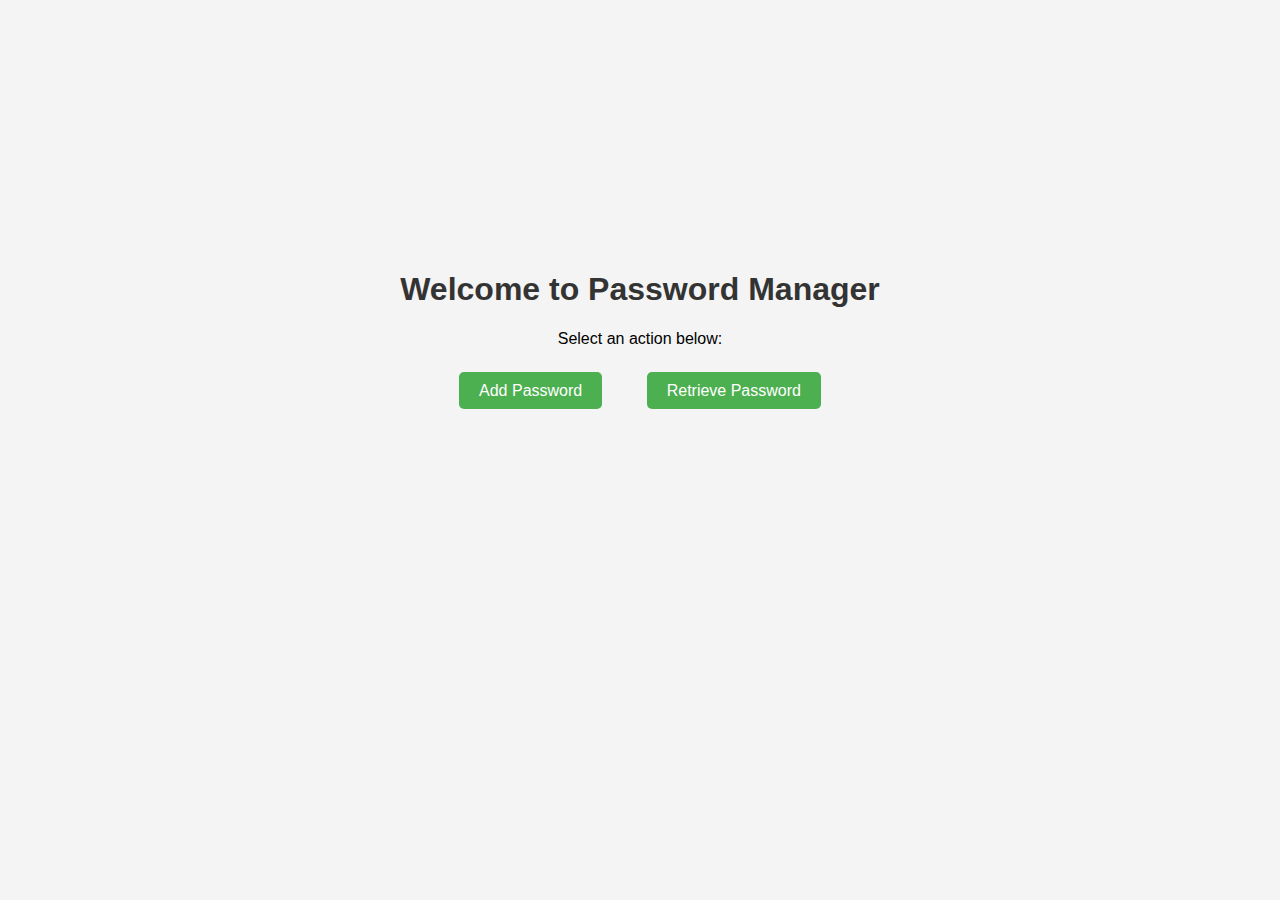
<file: templates/index.html>
<!DOCTYPE html>
<html lang="en">
<head>
    <meta charset="UTF-8">
    <meta name="viewport" content="width=device-width, initial-scale=1.0">
    <title>Password Manager Home</title>
    <style>
        body {
            font-family: Arial, sans-serif;
            background-color: #f4f4f4;
            text-align: center;
            padding: 50px;
            align-items: center;
            align-content: center;
            margin-top: 200px;
        }
        h1 {
            color: #333;
        }
        a {
            text-decoration: none;
            padding: 10px 20px;
            background-color: #4CAF50;
            color: white;
            border-radius: 5px;
            margin: 20px;
        }
        a:hover {
            background-color: #45a049;
        }
    </style>
</head>
<body>
    <h1>Welcome to Password Manager</h1>
    <p>Select an action below:</p>
    <br>
    <a href="http://127.0.0.1:5000/add">Add Password</a>
    <a href="http://127.0.0.1:5000/retrieve">Retrieve Password</a>
</body>
</html>
</file>
